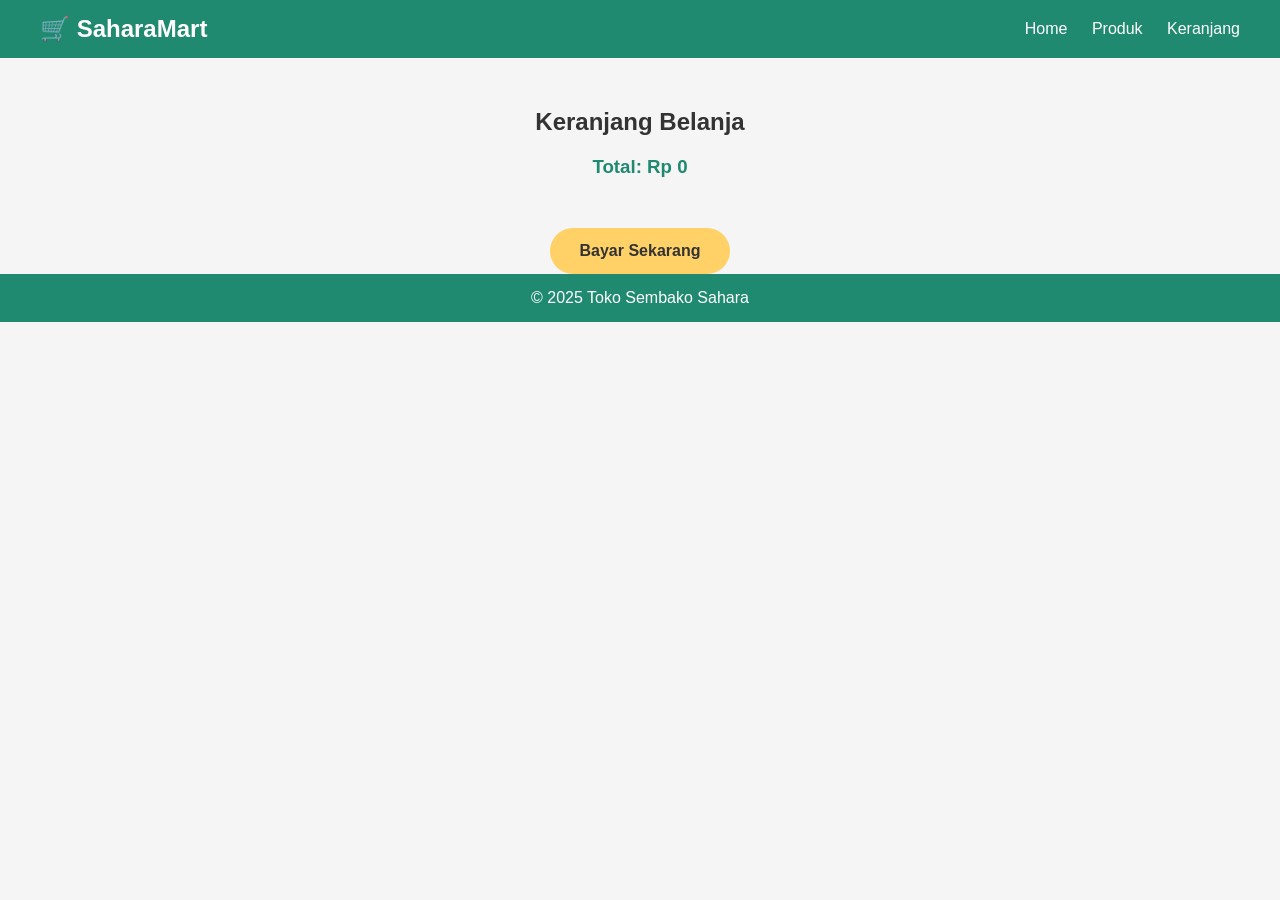
<file: keranjang.html>
<!DOCTYPE html>
<html lang="id">
<head>
    <meta charset="UTF-8">
    <meta name="viewport" content="width=device-width, initial-scale=1.0">
    <title>Keranjang - Toko Sembako Sahara</title>
    <link rel="stylesheet" href="style.css">
</head>
<body>

<header class="navbar">
    <div class="logo">🛒 SaharaMart</div>
    <nav>
        <a href="index.html">Home</a>
        <a href="produk.html">Produk</a>
        <a class="active" href="keranjang.html">Keranjang</a>
    </nav>
</header>

<section style="padding: 50px; text-align: center;">
    <h1>Keranjang Belanja</h1>
    <ul id="cart" style="list-style: none; padding: 0; margin: 20px 0;"></ul>
    <h3 id="total" style="color: #1f8a70;"></h3>
</section>

<div class="checkout-bar" style="text-align: center;">
    <a href="bayar.html" class="btn" style="display: block; margin: 0 auto; width: fit-content;">Bayar Sekarang</a>
</div>

<footer>
    © 2025 Toko Sembako Sahara
</footer>

<script src="script.js"></script>
<script>loadCart();</script>
</body>
</html>
</file>
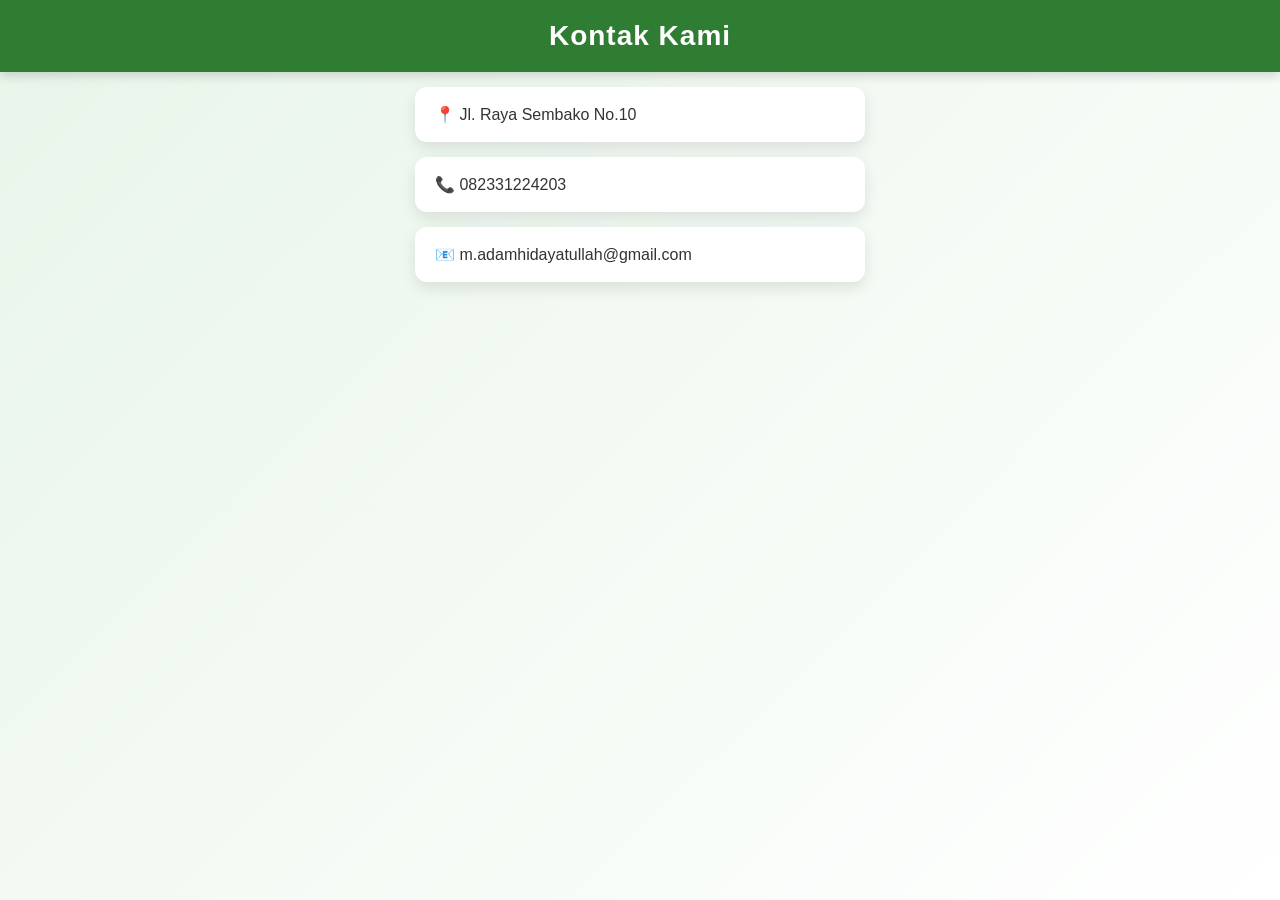
<file: kontak.html>
<!DOCTYPE html>
<html>
<head>
    <title>Kontak</title>
    <link rel="stylesheet" href="kontak.css">
</head>
<body>

<header><h1>Kontak Kami</h1></header>

<p>📍 Jl. Raya Sembako No.10</p>
<p>📞 082331224203</p>
<p>📧 m.adamhidayatullah@gmail.com</p>

</body>
</html>
</file>
<file: style.css>
* {
    margin: 0;
    padding: 0;
    box-sizing: border-box;
    font-family: 'Segoe UI', sans-serif;
}

body {
    background-color: #f5f5f5;
    color: #333;
}

/* NAVBAR */
.navbar {
    background: #1f8a70;
    color: white;
    display: flex;
    justify-content: space-between;
    align-items: center;
    padding: 15px 40px;
}

.logo {
    font-size: 24px;
    font-weight: bold;
}

nav a {
    color: white;
    margin-left: 20px;
    text-decoration: none;
    font-weight: 500;
}

nav a:hover {
    text-decoration: underline;
}

/* HERO */
.hero {
    background: linear-gradient(rgba(0,0,0,0.5), rgba(0,0,0,0.5)),
        url('https://images.unsplash.com/photo-1574323347407-f5e1ad6d020b?w=1200&h=800&fit=crop') center/cover;
    height: 80vh;
    display: flex;
    align-items: center;
    padding-left: 60px;
    animation: slideShow 10s infinite;
}

@keyframes slideShow {
    0% { background-image: linear-gradient(rgba(0,0,0,0.5), rgba(0,0,0,0.5)), url('https://images.unsplash.com/photo-1574323347407-f5e1ad6d020b?w=1200&h=800&fit=crop'); }
    25% { background-image: linear-gradient(rgba(0,0,0,0.5), rgba(0,0,0,0.5)), url('https://images.unsplash.com/photo-1558642452-9d2a7deb7f62?w=1200&h=800&fit=crop'); }
    50% { background-image: linear-gradient(rgba(0,0,0,0.5), rgba(0,0,0,0.5)), url('https://images.unsplash.com/photo-1474979266404-7eaacbcd87c5?w=1200&h=800&fit=crop'); }
    75% { background-image: linear-gradient(rgba(0,0,0,0.5), rgba(0,0,0,0.5)), url('https://images.unsplash.com/photo-1506976785307-8732e854ad03?w=1200&h=800&fit=crop'); }
    100% { background-image: linear-gradient(rgba(0,0,0,0.5), rgba(0,0,0,0.5)), url('https://images.unsplash.com/photo-1574323347407-f5e1ad6d020b?w=1200&h=800&fit=crop'); }
}

.hero-content {
    color: white;
    max-width: 500px;
}

.hero h1 {
    font-size: 48px;
    margin-bottom: 15px;
}

.hero p {
    font-size: 18px;
    margin-bottom: 25px;
}

.btn {
    background: #ffd166;
    color: #333;
    padding: 14px 30px;
    text-decoration: none;
    border-radius: 30px;
    font-weight: bold;
}

.btn:hover {
    background: #ffbe33;
}

/* FITUR */
.fitur {
    display: flex;
    justify-content: center;
    gap: 20px;
    padding: 60px 40px;
}

.card {
    background: white;
    padding: 25px;
    border-radius: 15px;
    width: 250px;
    text-align: center;
    box-shadow: 0 5px 15px rgba(0,0,0,0.1);
}

.card h3 {
    margin-bottom: 10px;
    color: #1f8a70;
}

/* PRODUK POPULER */
.produk-populer {
    padding: 50px 40px;
    text-align: center;
    background: white;
}

.produk-populer h2 {
    margin-bottom: 40px;
    color: #1f8a70;
}

.produk-list {
    display: grid;
    grid-template-columns: repeat(auto-fit, minmax(220px, 1fr));
    gap: 25px;
    margin-bottom: 40px;
}

.produk-card {
    background: white;
    border-radius: 15px;
    padding: 20px;
    box-shadow: 0 5px 15px rgba(0,0,0,0.1);
    transition: transform 0.3s;
}

.produk-card:hover {
    transform: translateY(-8px);
}

.produk-card img {
    width: 100%;
    height: 160px;
    object-fit: cover;
    border-radius: 10px;
    margin-bottom: 15px;
}

.produk-card h3 {
    margin-bottom: 8px;
}

.harga {
    font-weight: bold;
    color: #1f8a70;
    margin-bottom: 15px;
}

/* FOOTER */
footer {
    background: #1f8a70;
    color: white;
    text-align: center;
    padding: 15px;
}

/* BANK SELECTION */
.bank-options {
    display: flex;
    justify-content: center;
    gap: 20px;
    flex-wrap: wrap;
    margin-bottom: 20px;
}

.bank-card {
    background: white;
    padding: 20px;
    border-radius: 15px;
    width: 200px;
    text-align: center;
    box-shadow: 0 5px 15px rgba(0,0,0,0.1);
    cursor: pointer;
    transition: transform 0.2s, box-shadow 0.2s;
    border: 2px solid transparent;
}

.bank-card:hover {
    transform: translateY(-5px);
    box-shadow: 0 10px 25px rgba(0,0,0,0.2);
}

.bank-card.selected {
    border-color: #1f8a70;
    background: #f0f8f5;
}

.bank-card h4 {
    margin-bottom: 10px;
    color: #1f8a70;
    font-size: 18px;
}

.bank-card p {
    margin: 5px 0;
    font-size: 14px;
}

/* INPUT FIELDS */
.input-group {
    margin-bottom: 15px;
}

.input-group label {
    display: block;
    margin-bottom: 5px;
    font-weight: bold;
    color: #333;
}

.input-field {
    width: 100%;
    padding: 12px;
    border: 1px solid #ccc;
    border-radius: 8px;
    font-size: 16px;
    transition: border-color 0.3s;
}

.input-field:focus {
    border-color: #1f8a70;
    outline: none;
    box-shadow: 0 0 5px rgba(31, 138, 112, 0.3);
}

.input-field[readonly] {
    background-color: #f9f9f9;
    cursor: not-allowed;
}

/* CART BADGE */
.badge {
    color: red;
    font-weight: bold;
    font-size: 14px;
    position: relative;
    top: -0.2em;
}
</file>
<file: kontak.css>
/* Reset dasar */
* {
    margin: 0;
    padding: 0;
    box-sizing: border-box;
    font-family: "Segoe UI", Tahoma, sans-serif;
}

/* Background halaman */
body {
    background: linear-gradient(135deg, #e8f5e9, #ffffff);
    min-height: 100vh;
    display: flex;
    flex-direction: column;
    align-items: center;
}

/* Header */
header {
    width: 100%;
    background: #2e7d32;
    padding: 20px 0;
    text-align: center;
    box-shadow: 0 4px 10px rgba(0, 0, 0, 0.15);
}

header h1 {
    color: #ffffff;
    font-size: 28px;
    letter-spacing: 1px;
}

/* Card kontak */
p {
    width: 90%;
    max-width: 450px;
    background: #ffffff;
    margin-top: 15px;
    padding: 18px 20px;
    border-radius: 12px;
    font-size: 16px;
    color: #333;
    display: flex;
    align-items: center;
    gap: 12px;
    box-shadow: 0 6px 15px rgba(0, 0, 0, 0.1);
    transition: transform 0.2s, box-shadow 0.2s;
}

/* Efek hover */
p:hover {
    transform: translateY(-3px);
    box-shadow: 0 10px 25px rgba(0, 0, 0, 0.15);
}

/* Ikon */
p::before {
    font-size: 22px;
}

/* Responsive */
@media (max-width: 480px) {
    header h1 {
        font-size: 22px;
    }

    p {
        font-size: 15px;
        padding: 15px;
    }
}
</file>
